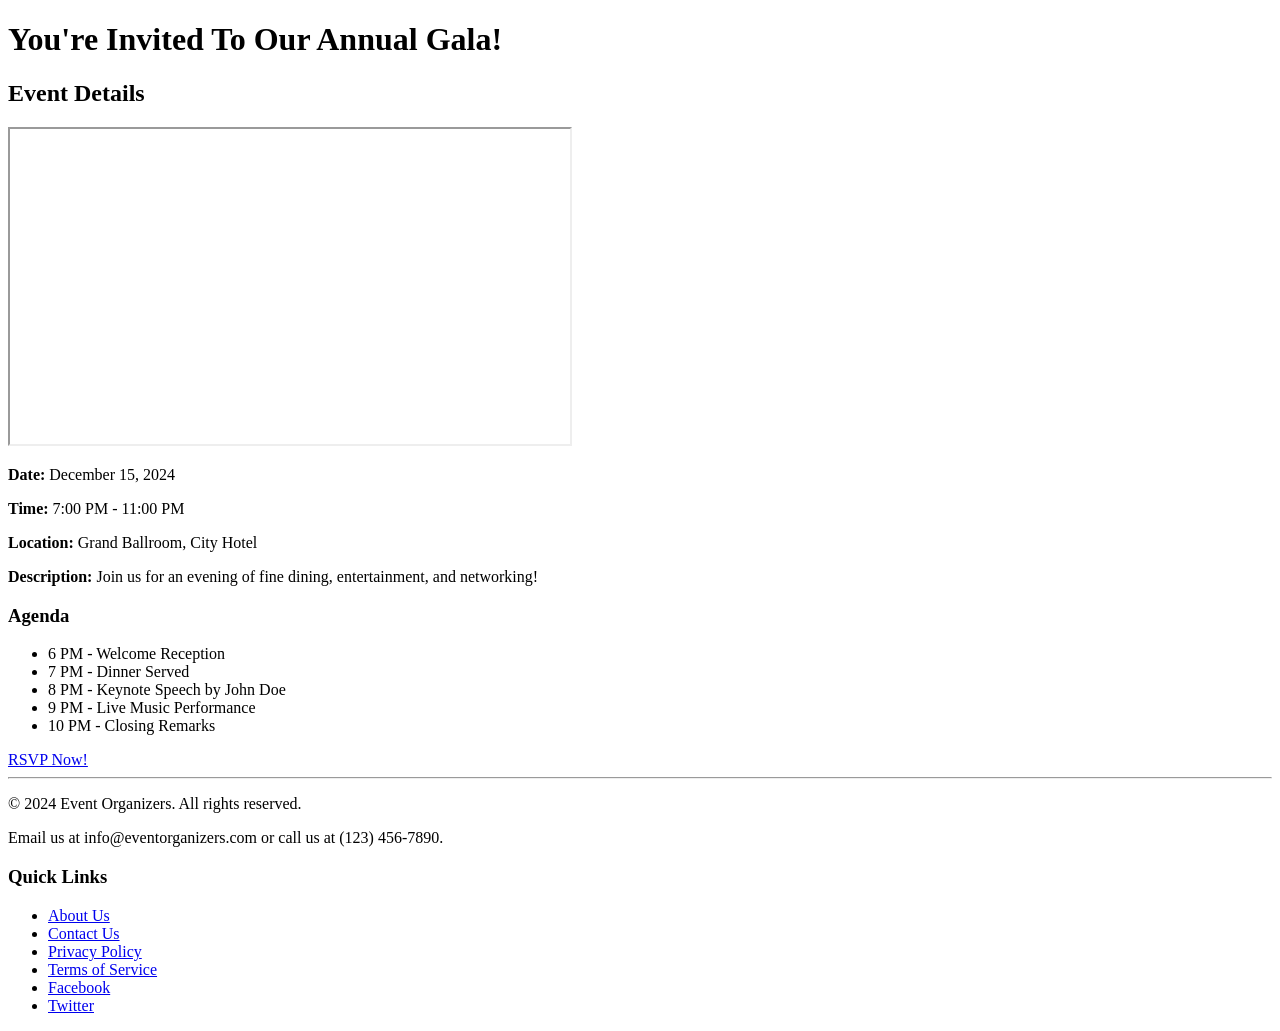
<file: 01-frontend-projects/HTML/Annual Gala Invitation/Index.html>
<!DOCTYPE html>
<html lang="en">
<head>
    <meta charset="UTF-8">
    <meta name="viewport" content="width=device-width, initial-scale=1.0">
    <title>Annual Gala Invitation</title>
</head>
<body>
    <header><h1>You're Invited To Our Annual Gala!</h1></header>

    <main>
        <section>
            <h2>Event Details</h2>
            <iframe width="560" height="315" src="https://www.youtube.com/embed/os47xnj8rhk?autoplay=1&loop=1&mute=1" title="Gala Event" allow="accelerometer; autoplay; clipboard-write; encrypted-media; gyroscope; picture-in-picture; web-share" referrerpolicy="strict-origin-when-cross-origin" allowfullscreen></iframe>
            <p><strong>Date:</strong> December 15, 2024</p>
                <p><strong>Time:</strong> 7:00 PM - 11:00 PM</p>
                <p><strong>Location:</strong> Grand Ballroom, City Hotel</p>
                <p><strong>Description:</strong> Join us for an evening of fine dining, entertainment, and networking!</p>
                <h3>Agenda</h3>
                <ul>
                     <li>6 PM - Welcome Reception</li>
                     <li>7 PM - Dinner Served</li>
                     <li>8 PM - Keynote Speech by John Doe</li>
                     <li>9 PM - Live Music Performance</li>
                     <li>10 PM - Closing Remarks</li>
                </ul>
                <a href="#" target="_blank" rel="noopener noreferrer">RSVP Now!</a>
            </section>
    </main>
    <hr>
    <footer>
        <p>&copy; 2024 Event Organizers. All rights reserved.</p>
        <p>Email us at info@eventorganizers.com or call us at (123) 456-7890.</p>
        <nav>
            <h3>Quick Links</h3>
            <ul>
                <li><a href="#">About Us</a></li>
                <li><a href="#">Contact Us</a></li>
                <li><a href="#">Privacy Policy</a></li>
                <li><a href="#">Terms of Service</a></li>
                <li><a href="#">Facebook</a></li>
                <li><a href="#">Twitter</a></li>
            </ul>
        </nav>
    </footer>
</body>
</html>
</file>
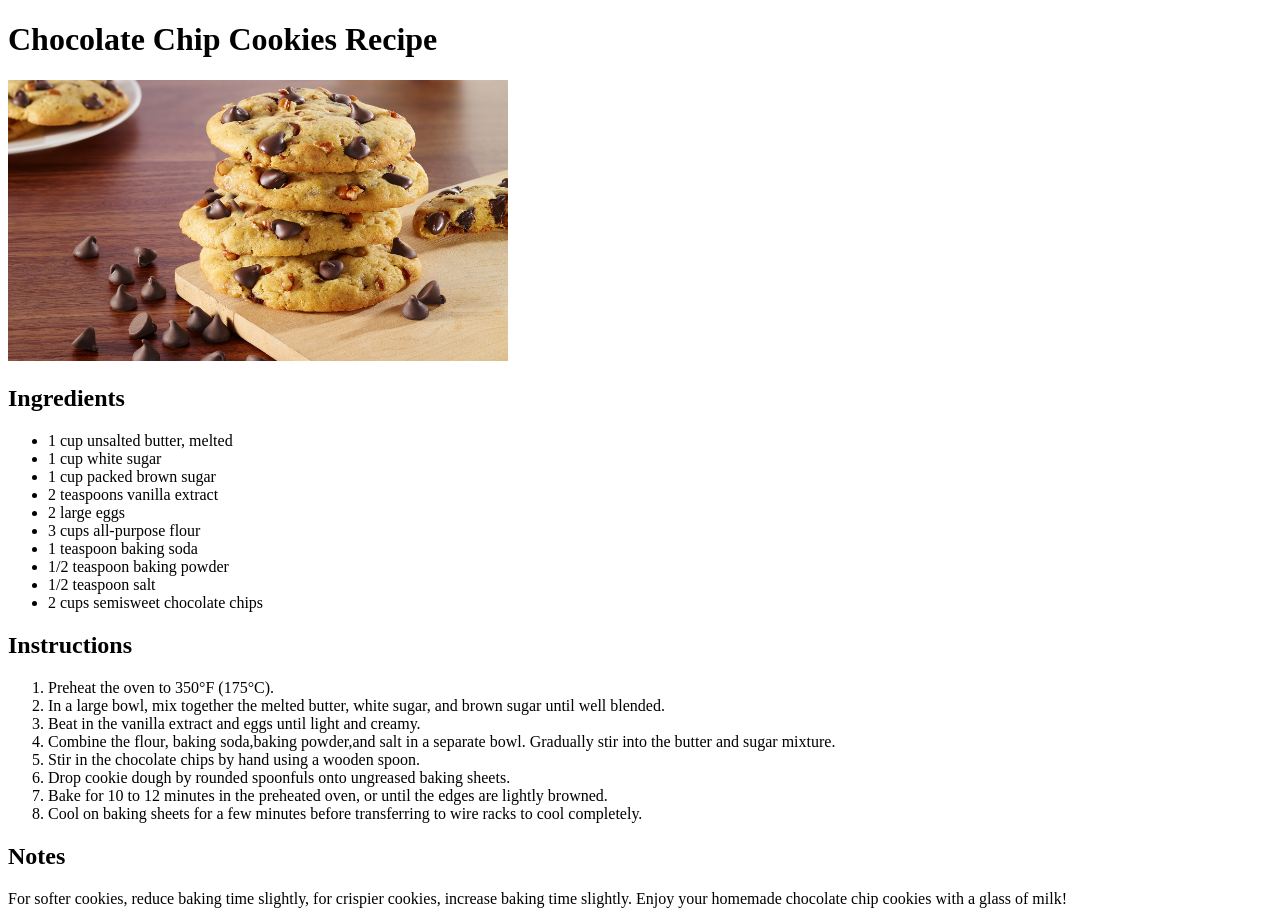
<file: 01-frontend-projects/HTML/Chocolate Chip Cookie Recipe/Index.html>
<!DOCTYPE html>
<html lang="en">
<head>
    <meta charset="UTF-8">
    <meta name="viewport" content="width=device-width, initial-scale=1.0">
    <title>Chocolate Chip Cookies Recipe</title>
</head>
<body>
    <header><h1>Chocolate Chip Cookies Recipe</h1></header>
    <main>
        <img src = "chocolate.jpg" alt = "Chocolate Chip Cookies" width = "500">

        <section>
        <h2>Ingredients</h2>
        <ul>
            <li>1 cup unsalted butter, melted</li>
            <li>1 cup white sugar</li>
            <li>1 cup packed brown sugar</li>
            <li>2 teaspoons vanilla extract</li>
            <li>2 large eggs</li>
            <li>3 cups all-purpose flour</li>
            <li>1 teaspoon baking soda</li>
            <li>1/2 teaspoon baking powder</li>
            <li>1/2 teaspoon salt</li>
            <li>2 cups semisweet chocolate chips</li>
        </ul>
        </section>

        <section>
                <h2>Instructions  </h2>
            <ol>
                <li>Preheat the oven to 350°F (175°C).</li>
                <li>In a large bowl, mix together the melted butter, white sugar, and brown sugar until well blended.</li>
                <li>Beat in the vanilla extract and eggs until light and creamy.</li>
                <li>Combine the flour, baking soda,baking powder,and salt in a separate bowl. Gradually stir into the butter and sugar mixture.</li>
                <li>Stir in the chocolate chips by hand using a wooden spoon.</li>
                <li>Drop cookie dough by rounded spoonfuls onto ungreased baking sheets.</li>
                <li>Bake for 10 to 12 minutes in the preheated oven, or until the edges are lightly browned.</li>
                <li>Cool on baking sheets for a few minutes before transferring to wire racks to cool completely.</li>
            </ol>
        </section>
        
        <section>
         <h2>
           Notes
         </h2>
         <p>For softer cookies, reduce baking time slightly, for crispier cookies, increase baking time slightly. Enjoy your homemade chocolate chip cookies with a glass of milk!</p>
        </section>
    
    </main>
    <footer>
        
    </footer>
    
</body>
</html>
</file>
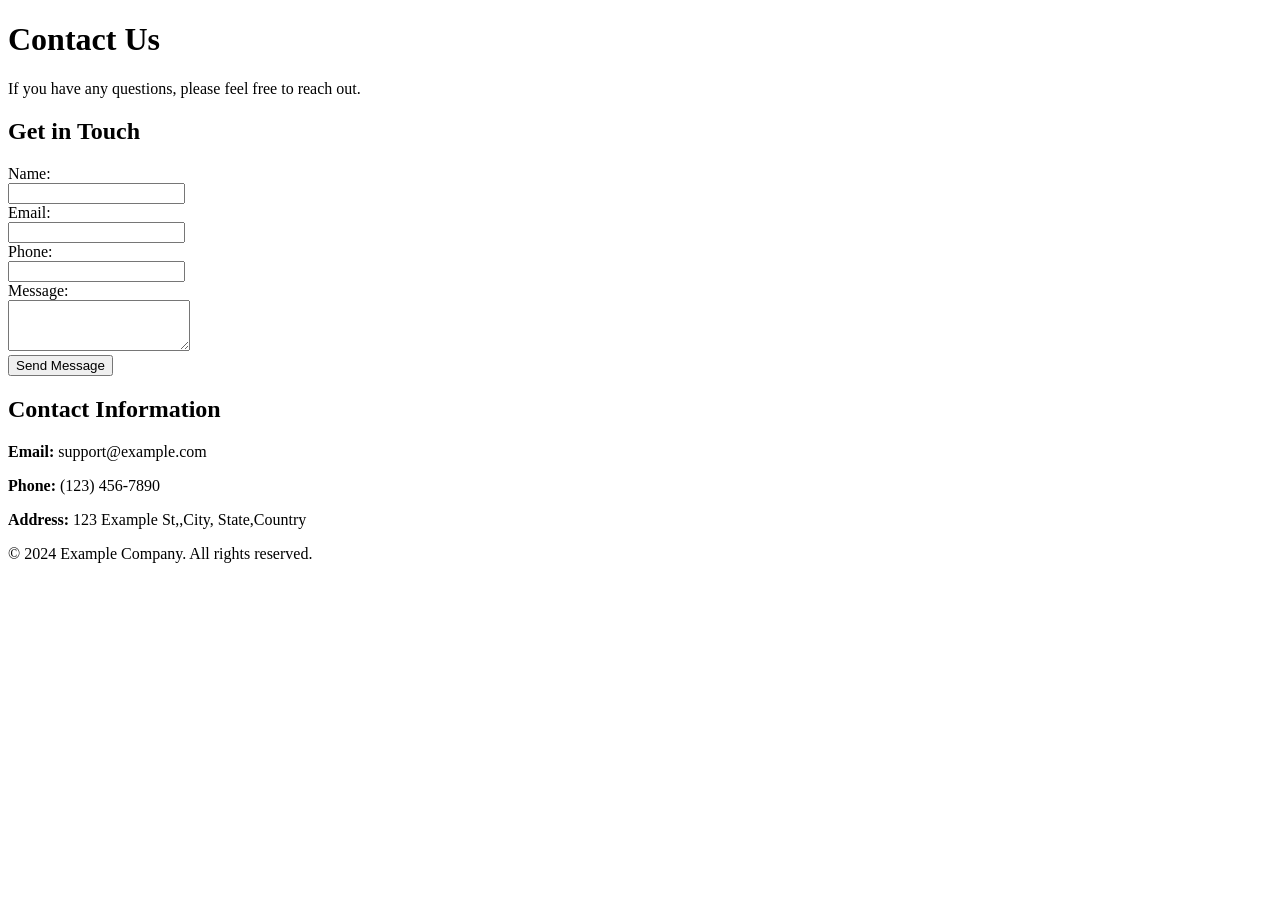
<file: 01-frontend-projects/HTML/Contact Us Page/Index.html>
<!DOCTYPE html>
<html lang="en">
<head>
    <meta charset="UTF-8">
    <meta name="viewport" content="width=device-width, initial-scale=1.0">
    <title>Contact us</title>
</head>
<body>
    <main>
         <h1>Contact Us</h1>
    <p>If you have any questions, please feel free to reach out.</p>
    <div>
        <h2>Get in Touch</h2>
        <label for ="name">Name:</label><br>
        <input type="text" id="name" name="name" required>
        <br>
        <label for = "email">Email:</label><br>
        <input type="email" id="email" name="email" required>
        <br>
        <label for = "Phone:">Phone:</label><br>
        <input type="tel" id="phone" name="phone">
        <br>
        <label for = "message">Message:</label><br>
        <textarea id="message" name="message" cols="20" rows="3" required></textarea>
        <br>
        <button type="submit">Send Message</button>
    </div>
    <div>
        <h2>Contact Information</h2>
        <p><strong>Email:</strong> support@example.com</p>
        <p><strong>Phone:</strong> (123) 456-7890</p>
        <p><strong>Address:</strong> 123 Example St,,City, State,Country</p>
    </div>
    </main>
    <footer>
        <p>&copy; 2024 Example Company. All rights reserved.</p>
    </footer>
</body>
</html>
</file>
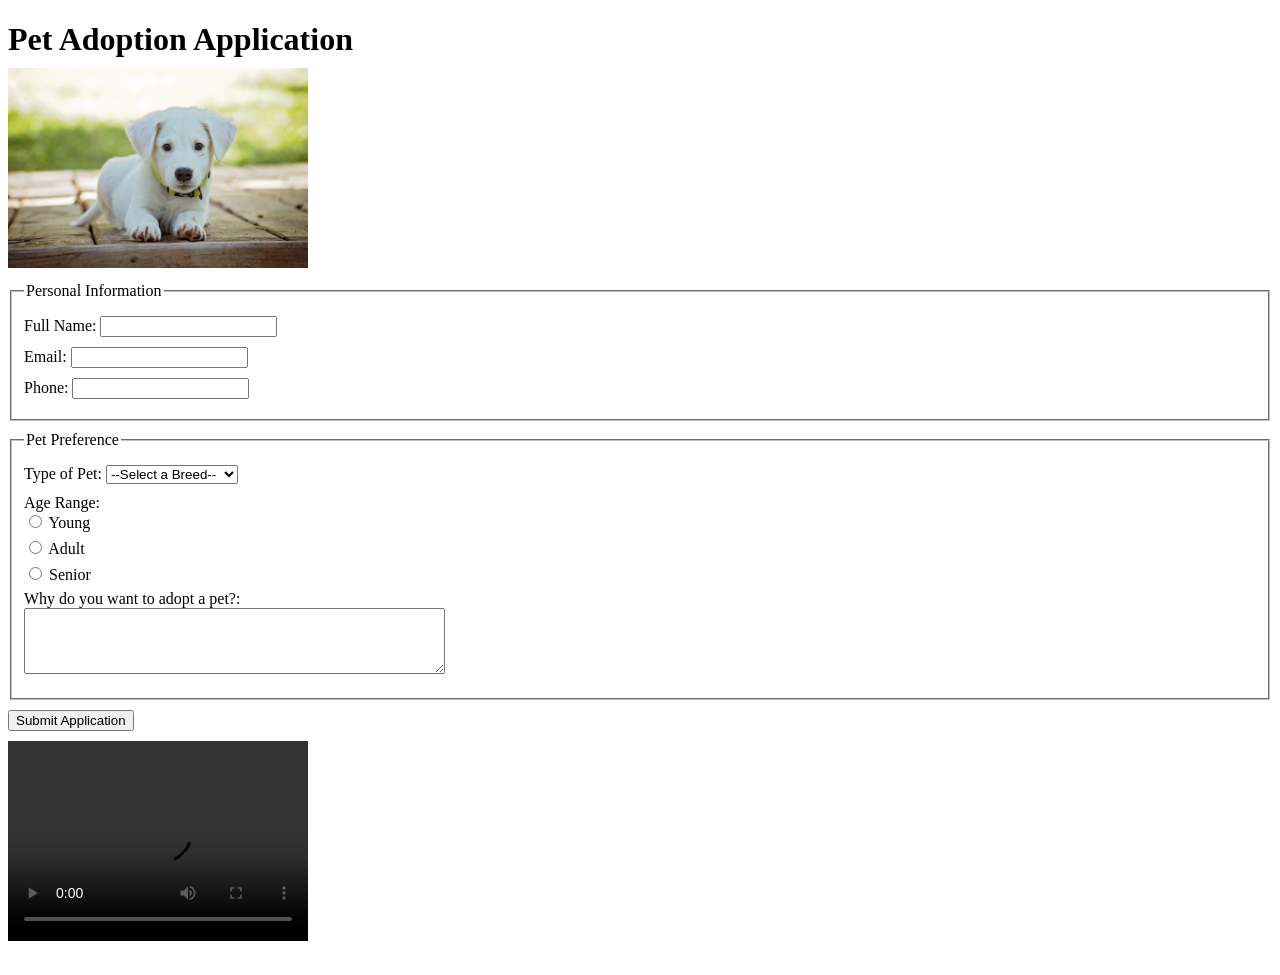
<file: 01-frontend-projects/HTML/Dog Adoption Application/Index.html>
<!DOCTYPE html>
<html lang="en">
<head>
    <meta charset="UTF-8">
    <meta name="viewport" content="width=device-width, initial-scale=1.0">
    <title>Pet Adoption</title>
    <style>
        *{
            margin-bottom: 10px;
        }
    </style>
</head>
<body>
    <h1>Pet Adoption Application</h1>
    <img src="Dog.jpg" alt="Adopt a Dog" width="300">
    <fieldset>
        <legend>Personal Information</legend>
        <label for="name">Full Name:</label>
        <input type="text" id="name" name="name" required>
        <br>
        <label for="email">Email:</label>
        <input type="email" id="email" name="email" required>
        <br>
        <label for="phone">Phone:</label>
        <input type="tel" id="phone" name="phone" required>
    </fieldset>
    <fieldset>
        <legend>Pet Preference</legend>
        <label for="breed">Type of Pet:</label>
        <select id="breed" name="breed">
            <option value="">--Select a Breed--</option>
            <option value="golden-retriever">Golden Retriever</option>
            <option value="labrador">Labrador</option>
            <option value="german-shepherd">German Shepherd</option>
            <option value="bulldog">Bulldog</option>
            <option value="beagle">Beagle</option>
        </select>
        <br>
        <label for="age">Age Range:</label>
        <br>
        <input type="radio" id="age" name="age" value="Young" required>
        <label for="age">Young</label>
        <br>
        <input type="radio" id="age" name="age" value="Adult" required>
        <label for="age">Adult</label>
        <br>
        <input type="radio" id="age" name="age" value="Senior" required>
        <label for="age">Senior</label>
        <br>
        <label for="comments">Why do you want to adopt a pet?:</label>
        <br>
        <textarea id="comments" name="comments" rows="4" cols="50"></textarea>
        <br>

    </fieldset>
    <button type="submit">Submit Application</button>
    <br>
    <video src="Dog Video.mp4" width="300" height="200" controls no download></video>
</body>
</html>
</file>
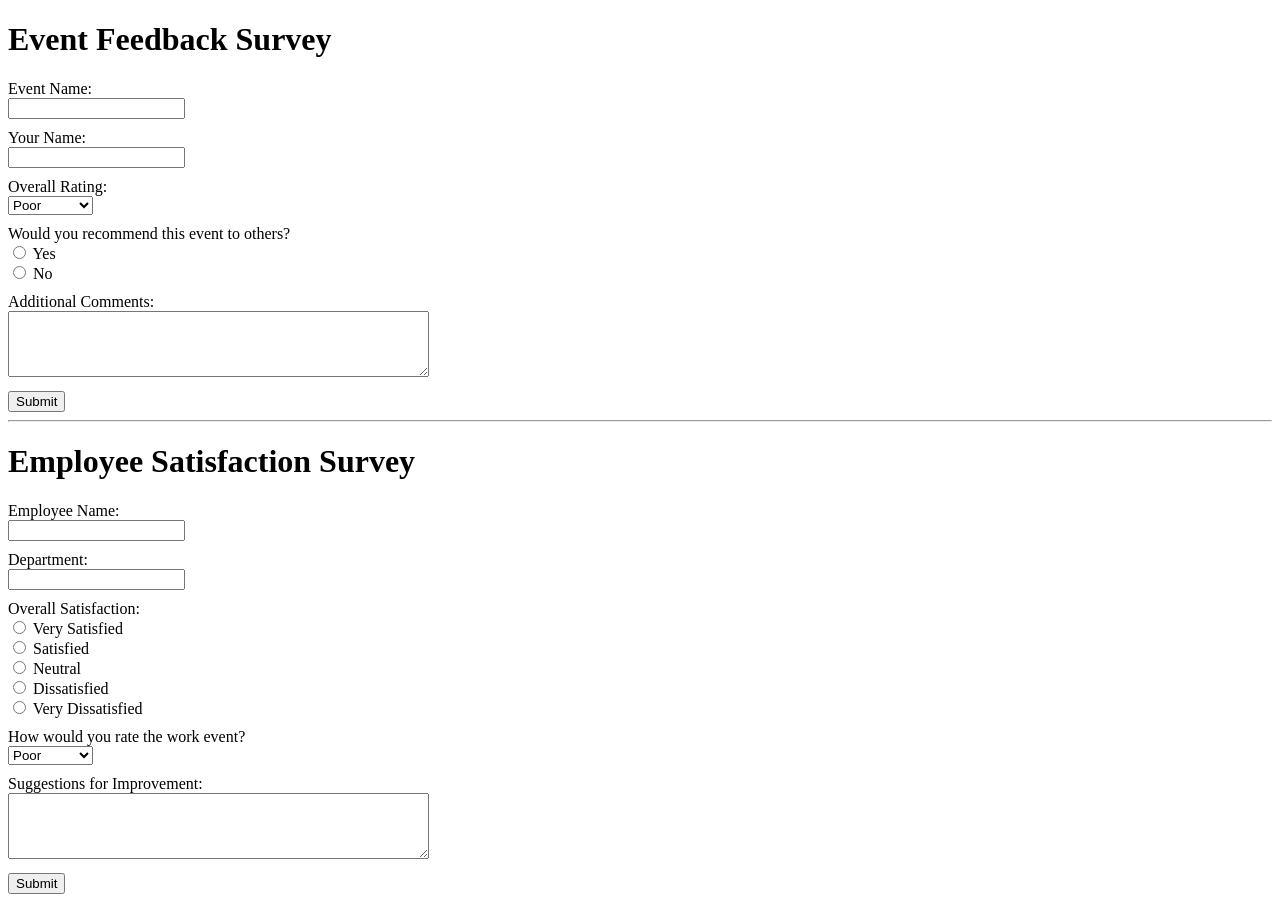
<file: 01-frontend-projects/HTML/Event & Employee Feedback Foam/Index.html>
<!DOCTYPE html>
<html lang="en">
<head>
    <meta charset="UTF-8">
    <meta name="viewport" content="width=device-width, initial-scale=1.0">
    <style>
        div{
            margin-bottom: 10px;
        }
    </style>
    <title>Feedback Form</title>
</head>
<body>
    <h1>Event Feedback Survey</h1>
    <form >
        <div>
            <label for ="Event-name"> Event Name:</label>
            <br>
            <input type = "text" id="Event-name" name="Event-name" required>
        </div>
        <div>
            <label for = "Name">Your Name:</label>
            <br>
            <input type="text" id="Name" name="Name" required>
        </div>
        <div>
            <label for = " Event Rating"> Overall Rating:</label>
            <br>
            <select id="Event Rating" name="Event Rating">
                <option value="1">Poor</option>
                <option value="2">Fair</option>
                <option value="3">Good</option>
                <option value="4">Very Good</option>
                <option value="5">Excellent</option>
            </select>
            </div>
            <div>
                <label for = "Recommend">Would you recommend this event to others?</label><br>
                <input type = "radio" id="Yes" name="Recommend" value="Yes">
                <label for="Yes">Yes</label>
                <br>
                <input type = "radio" id="No" name="Recommend" value="No">
                <label for="No">No</label>
            </div>
        <div>
            <label for = "Comments">Additional Comments:</label>
            <br>
            <textarea id="Comments" name="Comments" rows="4" cols="50"></textarea>
        </div>
        
            <button type="submit">Submit</button>           
    </form>
    <hr>
    <form>
        
        <h1>Employee Satisfaction Survey</h1>
            <div>
                <label for ="Employee-name"> Employee Name:</label>
                <br>
                <input type = "text" id="Employee-name" name="Employee-name" required>
            </div>
        <div>
            <label for = "Department">Department:</label>
            <br>
            <input type="text" id="Department" name="Department" required>
        </div>
        <div>
            <label for = "Satisfaction"> Overall Satisfaction:</label>
            <br>
            <input type = "radio" id="Very Satisfied" name="Satisfaction" value="Very Satisfied">
            <label for="Very Satisfied">Very Satisfied</label><br>
            <input type = "radio" id="Satisfied" name="Satisfaction" value="Satisfied">
            <label for="Satisfied">Satisfied</label><br>
            <input type = "radio" id="Neutral" name="Satisfaction" value="Neutral">
            <label for="Neutral">Neutral</label><br>
            <input type = "radio" id="Dissatisfied" name="Satisfaction" value="Dissatisfied">
            <label for="Dissatisfied">Dissatisfied</label><br>
            <input type = "radio" id="Very Dissatisfied" name="Satisfaction" value="Very Dissatisfied">
            <label for="Very Dissatisfied">Very Dissatisfied</label><br>
        </div>
        <div>
              <label for = "Work Rating"> How would you rate the work event?</label>
            <br>
            <select id="Work Rating" name="Work Rating">
                <option value="1">Poor</option>
                <option value="2">Fair</option>
                <option value="3">Good</option>
                <option value="4">Very Good</option>
                <option value="5">Excellent</option>
            </select>
        </div>
        <div>
            <label for = "Feedback">Suggestions for Improvement:</label>
            <br>
            <textarea id="Feedback" name="Feedback" rows="4" cols="50"></textarea>
        </div>
        <button type="submit">Submit</button>
    </form>


    
</body>
</html>
</file>
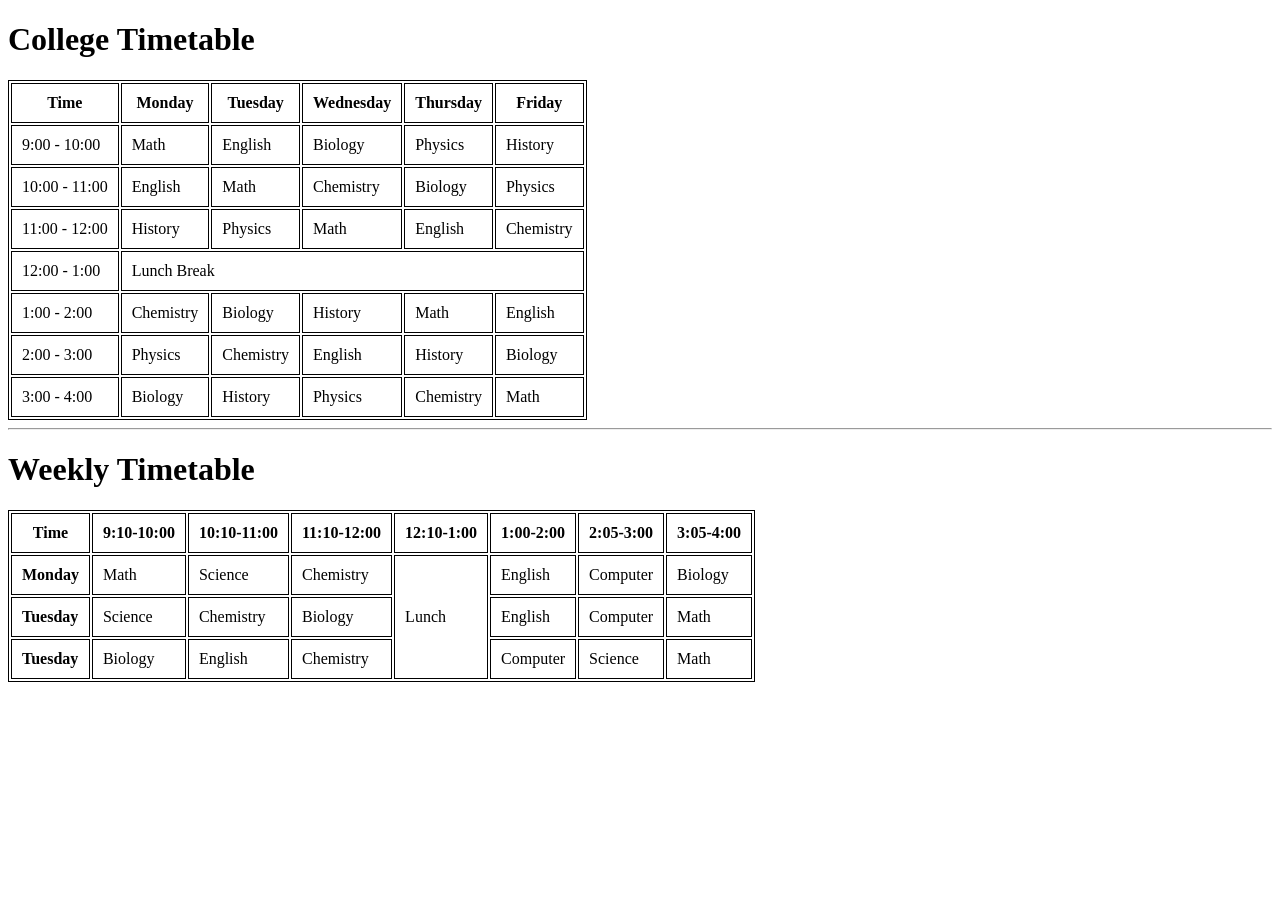
<file: 01-frontend-projects/HTML/Time-Table Schedule/Index.html>
<!DOCTYPE html>
<html lang="en">
<head>
    <meta charset="UTF-8">
    <meta name="viewport" content="width=device-width, initial-scale=1.0">
    <title>Time Table </title>
</head>
<body>
    <main>
        <h1>College Timetable</h1>
        <table border = "1" cellpadding = "10" bordercolor = "black">
            <thead>
                <tr>
                    <th>Time</th>
                    <th>Monday</th>
                    <th>Tuesday</th>
                    <th>Wednesday</th>
                    <th>Thursday</th>
                    <th>Friday</th>
                </tr>
            </thead>
            <tbody>
                <tr>
                    <td>9:00 - 10:00</td>
                    <td>Math</td>
                    <td>English</td>
                    <td>Biology</td>
                    <td>Physics</td>
                    <td>History</td>
                </tr>
                <tr>
                    <td>10:00 - 11:00</td>
                    <td>English</td>
                    <td>Math</td>
                    <td>Chemistry</td>
                    <td>Biology</td>
                    <td>Physics</td>
                </tr>
                <tr>
                    <td>11:00 - 12:00</td>
                    <td>History</td>
                    <td>Physics</td>
                    <td>Math</td>
                    <td>English</td>
                    <td>Chemistry</td>
                </tr>
                <tr>
                    <td>12:00 - 1:00</td>
                    <td colspan = "5"> Lunch Break</td>
                </tr>
                <tr>
                    <td>1:00 - 2:00</td>
                    <td>Chemistry</td>
                    <td>Biology</td>
                    <td>History</td>
                    <td>Math</td>
                    <td>English</td>
                </tr>
                <tr>
                    <td>2:00 - 3:00</td>
                    <td>Physics</td>
                    <td>Chemistry</td>
                    <td>English</td>
                    <td>History</td>
                    <td>Biology</td>
                </tr>
                <tr>
                    <td>3:00 - 4:00</td>
                    <td>Biology</td>
                    <td>History</td>
                    <td>Physics</td>
                    <td>Chemistry</td>
                    <td>Math</td>
                </tr>
            </tbody>
        </table>
        <hr>
        <h1>Weekly Timetable</h1>
        <table border = "1" cellpadding = "10" bordercolor = "black">
            <thead>
                <th>Time</th>
                <th>9:10-10:00</th>
                <th>10:10-11:00</th>
                <th>11:10-12:00</th>
                <th>12:10-1:00</th>
                <th>1:00-2:00</th>
                <th>2:05-3:00</th>
                <th>3:05-4:00</th>
            </thead>
            <tbody>
                <tr>
                    <td><strong>Monday</strong></td>
                    <td>Math</td>
                    <td>Science</td>
                    <td>Chemistry</td>
                    <td rowspan="5">Lunch</td>
                    <td>English</td>
                    <td>Computer</td>
                    <td>Biology</td>
                </tr>
                <tr>
                    <td><strong>Tuesday</strong></td>
                    <td>Science</td>
                    <td>Chemistry</td>
                    <td>Biology</td>
                    <td>English</td>
                    <td>Computer</td>
                    <td>Math</td>
                </tr>
                <tr>
                    <td><strong>Tuesday</strong></td>
                    <td>Biology</td>
                    <td>English</td>
                    <td>Chemistry</td>
                    <td>Computer</td>
                    <td>Science</td>
                    <td>Math</td>
                </tr>
               
        </table>
    </main>
    </main>
</body>
</html>
</file>
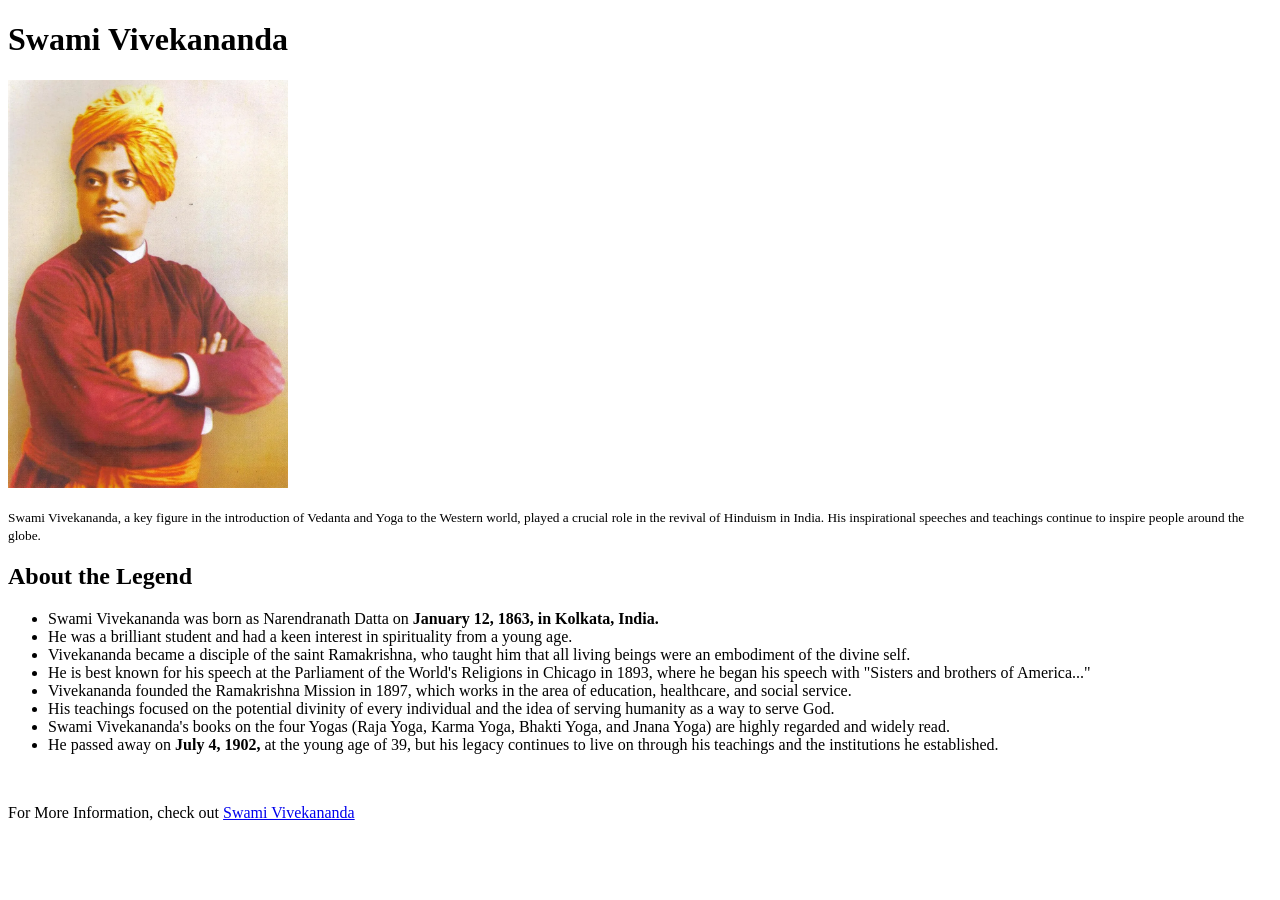
<file: 01-frontend-projects/HTML/Tribute To Swami Vivekanand Ji/Index.html>
<!doctype html>
<html lang="en">
  <head>
    <meta charset="UTF-8" />
    <meta name="viewport" content="width=device-width, initial-scale=1.0" />
    <title>Tribute to Swami Vivekananda</title>
  </head>
  <body>
    <header> <h1>Swami Vivekananda</h1></header>
    <main>
      <section>
        <img src="Swami Vivekananda.webp" width="280" alt="Portrait of Swami Vivekananda">
          <p>
            <small>Swami Vivekananda, a key figure in the introduction of Vedanta and Yoga to the Western world, played a crucial role in the revival of Hinduism in India. His inspirational speeches and teachings continue to inspire people around the globe.</small>
          </p>
        </section>
        
        <section>
          <h2>About the Legend</h2>
            <ul>
              <li>Swami Vivekananda was born as Narendranath Datta on <strong>January 12, 1863, in Kolkata, India.</strong></li>
              <li>He was a brilliant student and had a keen interest in spirituality from a young age.</li>
              <li>Vivekananda became a disciple of the saint Ramakrishna, who taught him that all living beings were an embodiment of the divine self.</li>
              <li>He is best known for his speech at the Parliament of the World's Religions in Chicago in 1893, where he began his speech with "Sisters and brothers of America..."</li>
              <li>Vivekananda founded the Ramakrishna Mission in 1897, which works in the area of education, healthcare, and social service.</li>
              <li>His teachings focused on the potential divinity of every individual and the idea of serving humanity as a way to serve God.</li>
              <li>Swami Vivekananda's books on the four Yogas (Raja Yoga, Karma Yoga, Bhakti Yoga, and Jnana Yoga) are highly regarded and widely read.</li>
              <li>He passed away on <strong>July 4, 1902,</strong> at the young age of 39, but his legacy continues to live on through his teachings and the institutions he established.</li>
            </ul>
        </section>
        <br>
        <p>For More Information, check out <a href="https://en.wikipedia.org/wiki/Swami_Vivekananda" target="_blank"
   rel="noopener noreferrer">Swami Vivekananda</a></p>
    </main>
  </body>
</html>
</file>
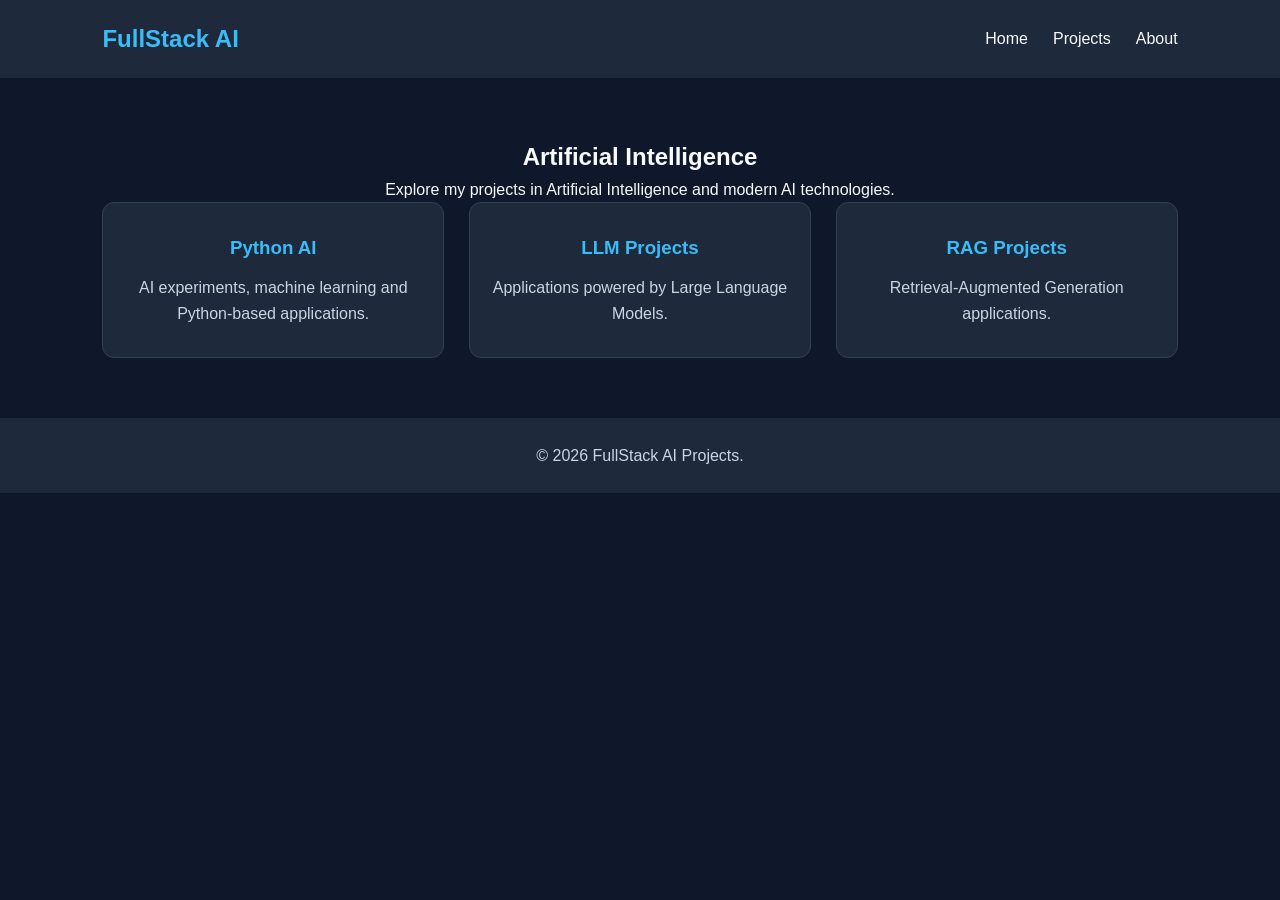
<file: Pages/ai.html>
<!DOCTYPE html>
<html lang="en">
<head>
    <meta charset="UTF-8">
    <meta name="viewport" content="width=device-width, initial-scale=1.0">

    <title>AI Development | FullStack AI Projects</title>

    <link rel="stylesheet" href="../style.css">
</head>
<body>

    <header>
        <nav class="navbar">
            <a href="../index.html" class="logo">FullStack AI</a>

            <ul class="nav-links">
                <li><a href="../index.html">Home</a></li>
                <li><a href="../index.html#projects">Projects</a></li>
                <li><a href="../index.html#about">About</a></li>
            </ul>
        </nav>
    </header>

    <main>
        <section class="projects">
            <h1>Artificial Intelligence</h1>

            <p>Explore my projects in Artificial Intelligence and modern AI technologies.</p>

            <div class="project-container">

                <a href="https://github.com/PriyanshuSami/FullStack-AI-Projects/tree/main/04-ai-projects/01-Python-AI"
                   class="project-link">
                    <article class="project-card">
                        <h3>Python AI</h3>
                        <p>AI experiments, machine learning and Python-based applications.</p>
                    </article>
                </a>

                <a href="https://github.com/PriyanshuSami/FullStack-AI-Projects/tree/main/04-ai-projects/02-LLM-Projects"
                   class="project-link">
                    <article class="project-card">
                        <h3>LLM Projects</h3>
                        <p>Applications powered by Large Language Models.</p>
                    </article>
                </a>

                <a href="https://github.com/PriyanshuSami/FullStack-AI-Projects/tree/main/04-ai-projects/03-RAG-Projects"
                   class="project-link">
                    <article class="project-card">
                        <h3>RAG Projects</h3>
                        <p>Retrieval-Augmented Generation applications.</p>
                    </article>
                </a>

            </div>
        </section>
    </main>

    <footer>
        <p>&copy; 2026 FullStack AI Projects.</p>
    </footer>

</body>
</html>
</file>
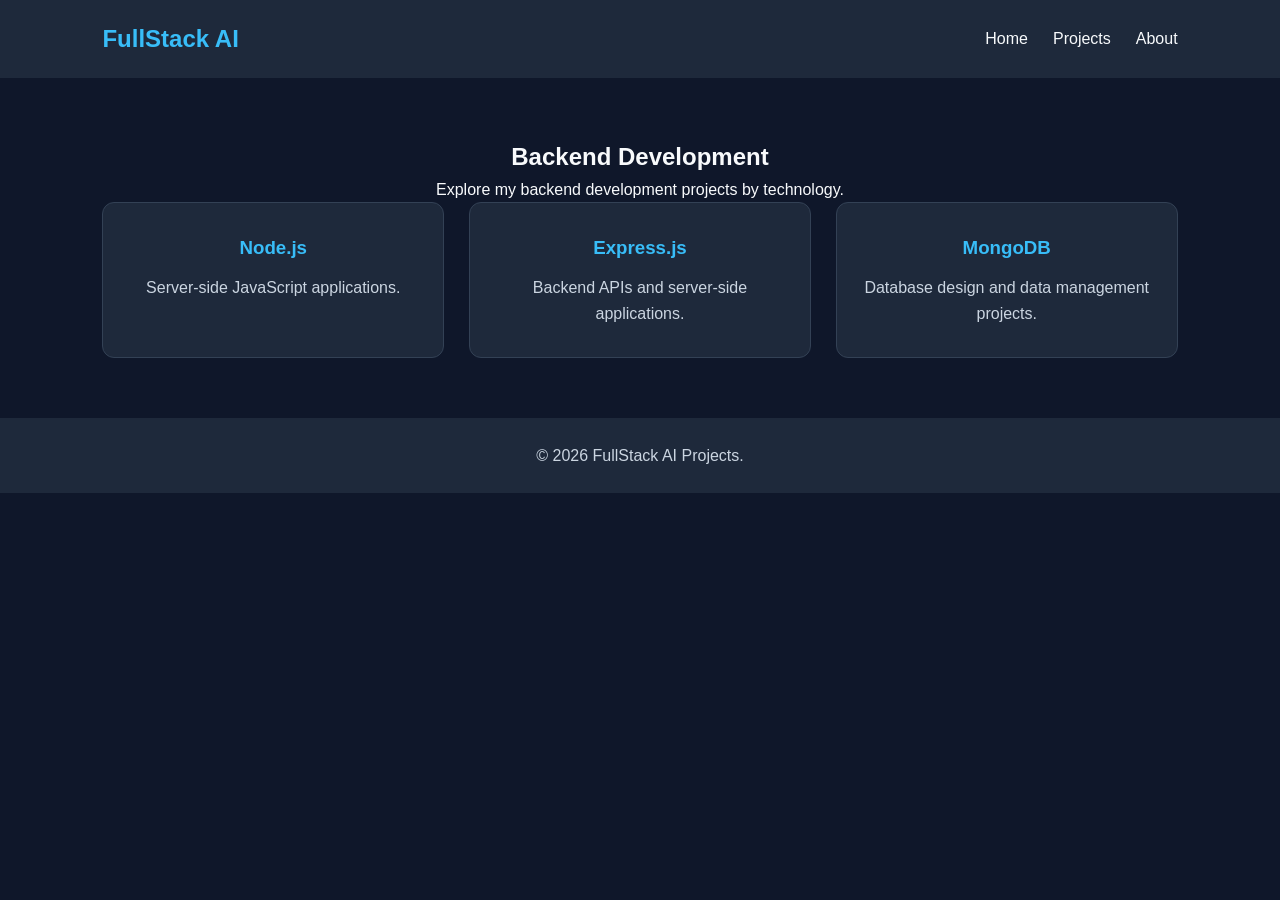
<file: Pages/backend.html>
<!DOCTYPE html>
<html lang="en">
<head>
    <meta charset="UTF-8">
    <meta name="viewport" content="width=device-width, initial-scale=1.0">

    <title>Backend Development | FullStack AI Projects</title>

    <link rel="stylesheet" href="../style.css">
</head>
<body>

    <header>
        <nav class="navbar">
            <a href="../index.html" class="logo">FullStack AI</a>

            <ul class="nav-links">
                <li><a href="../index.html">Home</a></li>
                <li><a href="../index.html#projects">Projects</a></li>
                <li><a href="../index.html#about">About</a></li>
            </ul>
        </nav>
    </header>

    <main>
        <section class="projects">
            <h1>Backend Development</h1>

            <p>Explore my backend development projects by technology.</p>

            <div class="project-container">

                <a href="https://github.com/PriyanshuSami/FullStack-AI-Projects/tree/main/02-backend-projects/Node.js"
                   class="project-link">
                    <article class="project-card">
                        <h3>Node.js</h3>
                        <p>Server-side JavaScript applications.</p>
                    </article>
                </a>

                <a href="https://github.com/PriyanshuSami/FullStack-AI-Projects/tree/main/02-backend-projects/Express.js"
                   class="project-link">
                    <article class="project-card">
                        <h3>Express.js</h3>
                        <p>Backend APIs and server-side applications.</p>
                    </article>
                </a>

                <a href="https://github.com/PriyanshuSami/FullStack-AI-Projects/tree/main/02-backend-projects/MongoDB"
                   class="project-link">
                    <article class="project-card">
                        <h3>MongoDB</h3>
                        <p>Database design and data management projects.</p>
                    </article>
                </a>

            </div>
        </section>
    </main>

    <footer>
        <p>&copy; 2026 FullStack AI Projects.</p>
    </footer>

</body>
</html>
</file>
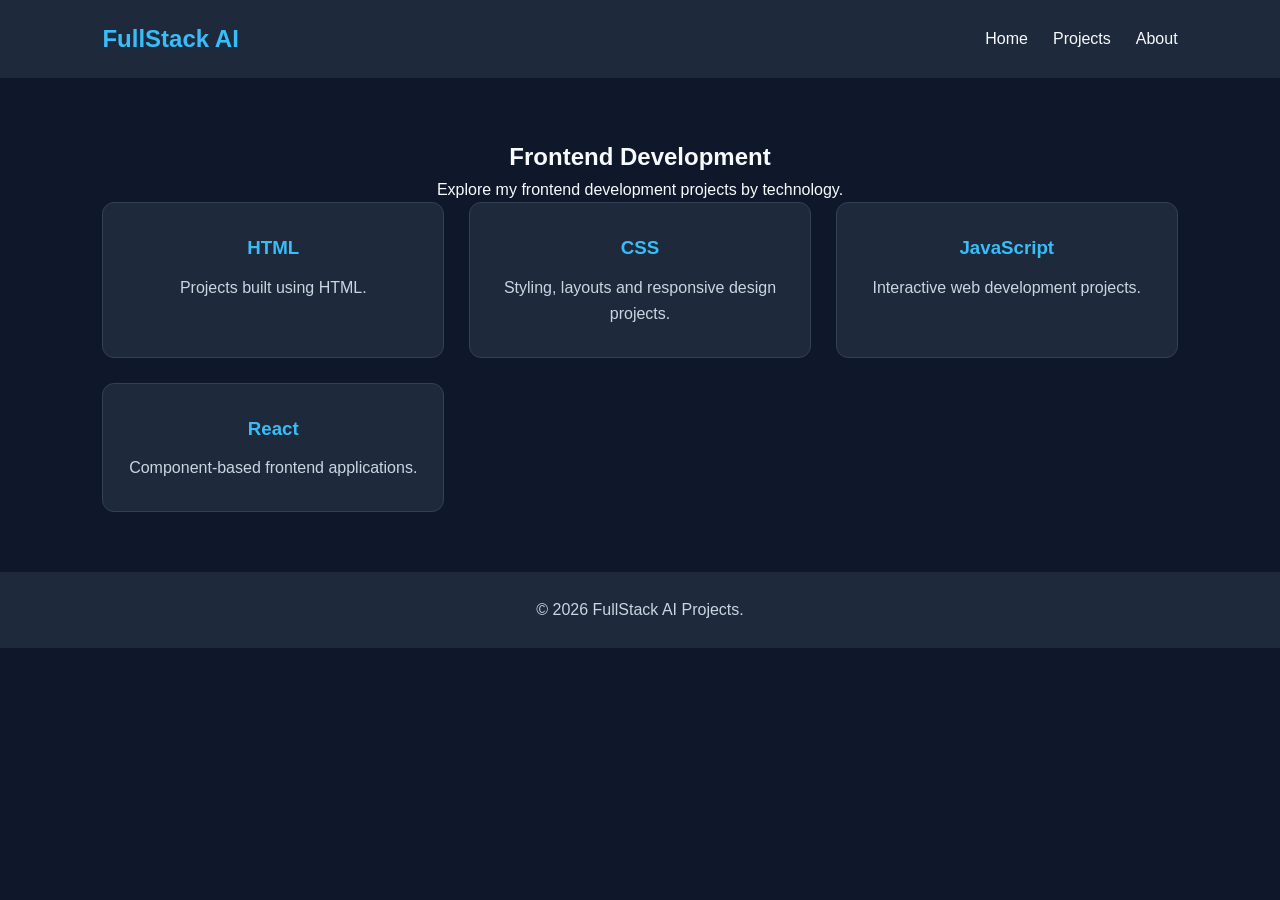
<file: Pages/frontend.html>
<!DOCTYPE html>
<html lang="en">
<head>
    <meta charset="UTF-8">
    <meta name="viewport" content="width=device-width, initial-scale=1.0">

    <title>Frontend Development | FullStack AI Projects</title>

    <link rel="stylesheet" href="../style.css">
</head>
<body>

    <header>
        <nav class="navbar">
            <a href="../index.html" class="logo">FullStack AI</a>

            <ul class="nav-links">
                <li><a href="../index.html">Home</a></li>
                <li><a href="../index.html#projects">Projects</a></li>
                <li><a href="../index.html#about">About</a></li>
            </ul>
        </nav>
    </header>

    <main>
        <section class="projects">
            <h1>Frontend Development</h1>

            <p>Explore my frontend development projects by technology.</p>

            <div class="project-container">

                <a href="../01-frontend-projects/HTML/index.html"
                   class="project-link">
                    <article class="project-card">
                        <h3>HTML</h3>
                        <p>Projects built using HTML.</p>
                    </article>
                </a>

                <a href="https://github.com/PriyanshuSami/FullStack-AI-Projects/tree/main/01-frontend-projects/CSS"
                   class="project-link">
                    <article class="project-card">
                        <h3>CSS</h3>
                        <p>Styling, layouts and responsive design projects.</p>
                    </article>
                </a>

                <a href="https://github.com/PriyanshuSami/FullStack-AI-Projects/tree/main/01-frontend-projects/JavaScript"
                   class="project-link">
                    <article class="project-card">
                        <h3>JavaScript</h3>
                        <p>Interactive web development projects.</p>
                    </article>
                </a>

                <a href="https://github.com/PriyanshuSami/FullStack-AI-Projects/tree/main/01-frontend-projects/React"
                   class="project-link">
                    <article class="project-card">
                        <h3>React</h3>
                        <p>Component-based frontend applications.</p>
                    </article>
                </a>

            </div>
        </section>
    </main>

    <footer>
        <p>&copy; 2026 FullStack AI Projects.</p>
    </footer>

</body>
</html>
</file>
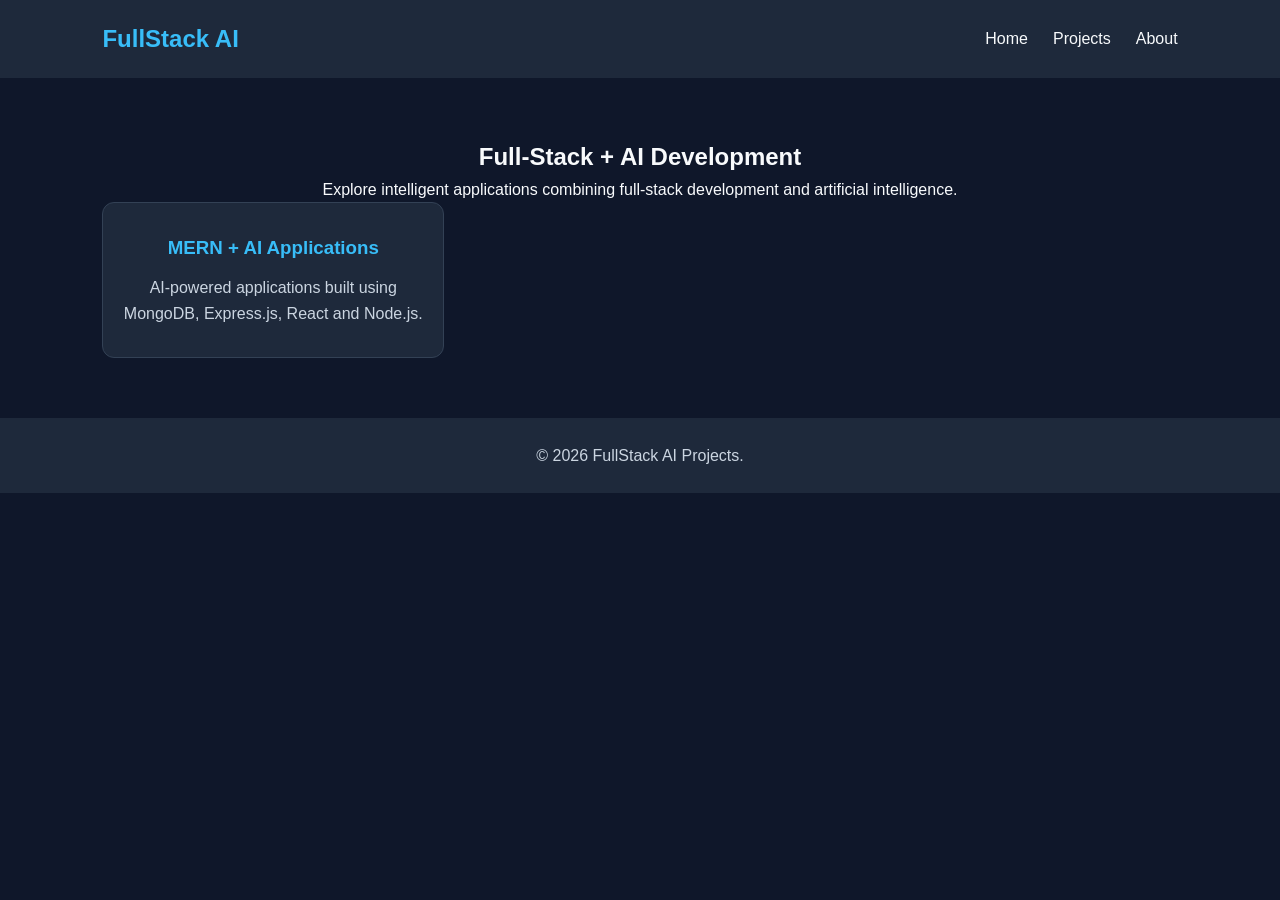
<file: Pages/fullstack-ai.html>
<!DOCTYPE html>
<html lang="en">
<head>
    <meta charset="UTF-8">
    <meta name="viewport" content="width=device-width, initial-scale=1.0">

    <title>Full-Stack + AI | FullStack AI Projects</title>

    <link rel="stylesheet" href="../style.css">
</head>
<body>

    <header>
        <nav class="navbar">
            <a href="../index.html" class="logo">FullStack AI</a>

            <ul class="nav-links">
                <li><a href="../index.html">Home</a></li>
                <li><a href="../index.html#projects">Projects</a></li>
                <li><a href="../index.html#about">About</a></li>
            </ul>
        </nav>
    </header>

    <main>
        <section class="projects">
            <h1>Full-Stack + AI Development</h1>

            <p>
                Explore intelligent applications combining
                full-stack development and artificial intelligence.
            </p>

            <div class="project-container">

                <a href="https://github.com/PriyanshuSami/FullStack-AI-Projects/tree/main/05-fullstack-ai-projects/01-MERN-AI-Applications"
                   class="project-link">

                    <article class="project-card">
                        <h3>MERN + AI Applications</h3>

                        <p>
                            AI-powered applications built using
                            MongoDB, Express.js, React and Node.js.
                        </p>
                    </article>

                </a>

            </div>
        </section>
    </main>

    <footer>
        <p>&copy; 2026 FullStack AI Projects.</p>
    </footer>

</body>
</html>
</file>
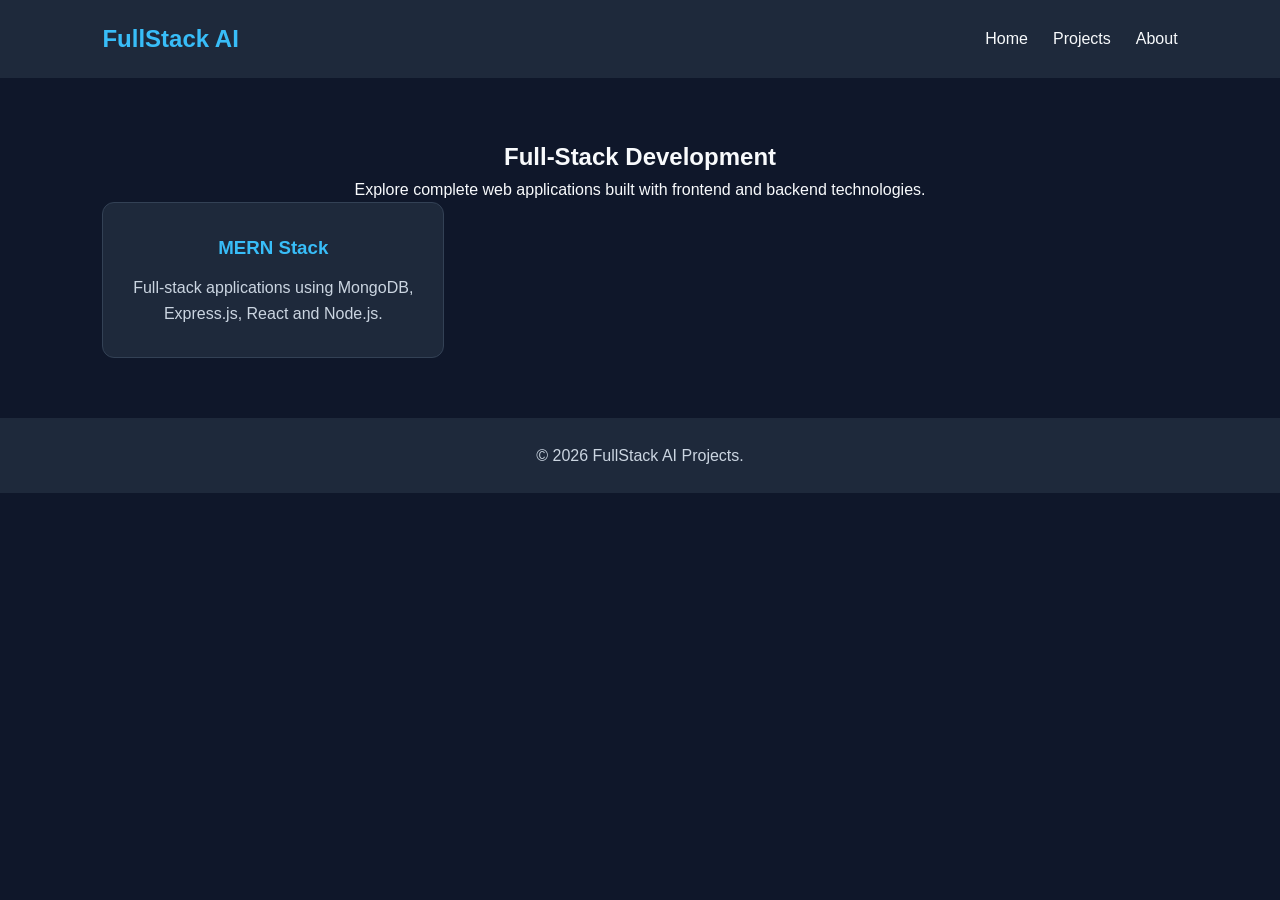
<file: Pages/fullstack.html>
<!DOCTYPE html>
<html lang="en">
<head>
    <meta charset="UTF-8">
    <meta name="viewport" content="width=device-width, initial-scale=1.0">

    <title>Full-Stack Development | FullStack AI Projects</title>

    <link rel="stylesheet" href="../style.css">
</head>
<body>

    <header>
        <nav class="navbar">
            <a href="../index.html" class="logo">FullStack AI</a>

            <ul class="nav-links">
                <li><a href="../index.html">Home</a></li>
                <li><a href="../index.html#projects">Projects</a></li>
                <li><a href="../index.html#about">About</a></li>
            </ul>
        </nav>
    </header>

    <main>
        <section class="projects">
            <h1>Full-Stack Development</h1>

            <p>Explore complete web applications built with frontend and backend technologies.</p>

            <div class="project-container">

                <a href="https://github.com/PriyanshuSami/FullStack-AI-Projects/tree/main/03-fullstack-projects/01-MERN-Stack"
                   class="project-link">
                    <article class="project-card">
                        <h3>MERN Stack</h3>
                        <p>Full-stack applications using MongoDB, Express.js, React and Node.js.</p>
                    </article>
                </a>

            </div>
        </section>
    </main>

    <footer>
        <p>&copy; 2026 FullStack AI Projects.</p>
    </footer>

</body>
</html>
</file>
<file: style.css>
/* Universal Reset */
* {
    box-sizing: border-box;
    margin: 0;
    padding: 0;
}

html {
    scroll-behavior: smooth;
}

body {
    font-family: Arial, sans-serif;
    background-color: #0f172a;
    color: #f8fafc;
    line-height: 1.6;
}

/* Navbar */
.navbar {
    display: flex;
    justify-content: space-between;
    align-items: center;
    padding: 20px 8%;
    background-color: #1e293b;
}

.logo {
    color: #38bdf8;
    font-size: 24px;
    font-weight: bold;
    text-decoration: none;
}

.nav-links {
    display: flex;
    gap: 25px;
    list-style: none;
}

.nav-links a {
    color: #f8fafc;
    text-decoration: none;
    transition: color 0.3s ease;
}

.nav-links a:hover {
    color: #38bdf8;
}

/* Hero Section */
.hero {
    min-height: 400px;
    padding: 100px 8%;
    text-align: center;
}

.hero h1 {
    font-size: clamp(2rem, 5vw, 3.5rem);
    margin-bottom: 20px;
}

.hero p {
    max-width: 650px;
    margin: 0 auto 25px;
    color: #cbd5e1;
}

.hero-btn {
    display: inline-block;
    padding: 12px 25px;
    background-color: #0284c7;
    color: white;
    text-decoration: none;
    border-radius: 6px;
    transition: background-color 0.3s ease;
}

.hero-btn:hover {
    background-color: #0369a1;
}

/* Projects Section */
.projects {
    padding: 60px 8%;
    text-align: center;
}

.projects h2,
.about h2 {
    font-size: 2rem;
    margin-bottom: 35px;
}

.project-container {
    display: grid;
    grid-template-columns: repeat(3, 1fr);
    gap: 25px;
}

.project-card {
    padding: 30px 20px;
    background-color: #1e293b;
    border: 1px solid #334155;
    border-radius: 12px;
    transition: transform 0.3s ease, border-color 0.3s ease;
}

.project-card:hover {
    transform: translateY(-6px);
    border-color: #38bdf8;
}

.project-card h3 {
    color: #38bdf8;
    margin-bottom: 12px;
}

.project-card p {
    color: #cbd5e1;
}

/* About Section */
.about {
    padding: 60px 8%;
    text-align: center;
}

.about p {
    max-width: 650px;
    margin: auto;
    color: #cbd5e1;
}

/* Footer */
footer {
    padding: 25px;
    text-align: center;
    background-color: #1e293b;
    color: #cbd5e1;
}

/* Tablet */
@media (max-width: 768px) {
    .project-container {
        grid-template-columns: repeat(2, 1fr);
    }

    .navbar {
        padding: 20px 5%;
    }
}

/* Mobile */
@media (max-width: 480px) {
    .navbar {
        flex-direction: column;
        gap: 15px;
    }

    .nav-links {
        gap: 15px;
    }

    .project-container {
        grid-template-columns: 1fr;
    }

    .hero {
        padding: 70px 5%;
    }
}

.project-link {
    display: block;
    color: inherit;
    text-decoration: none;
}

.project-card {
    height: 100%;
    cursor: pointer;
}
</file>
